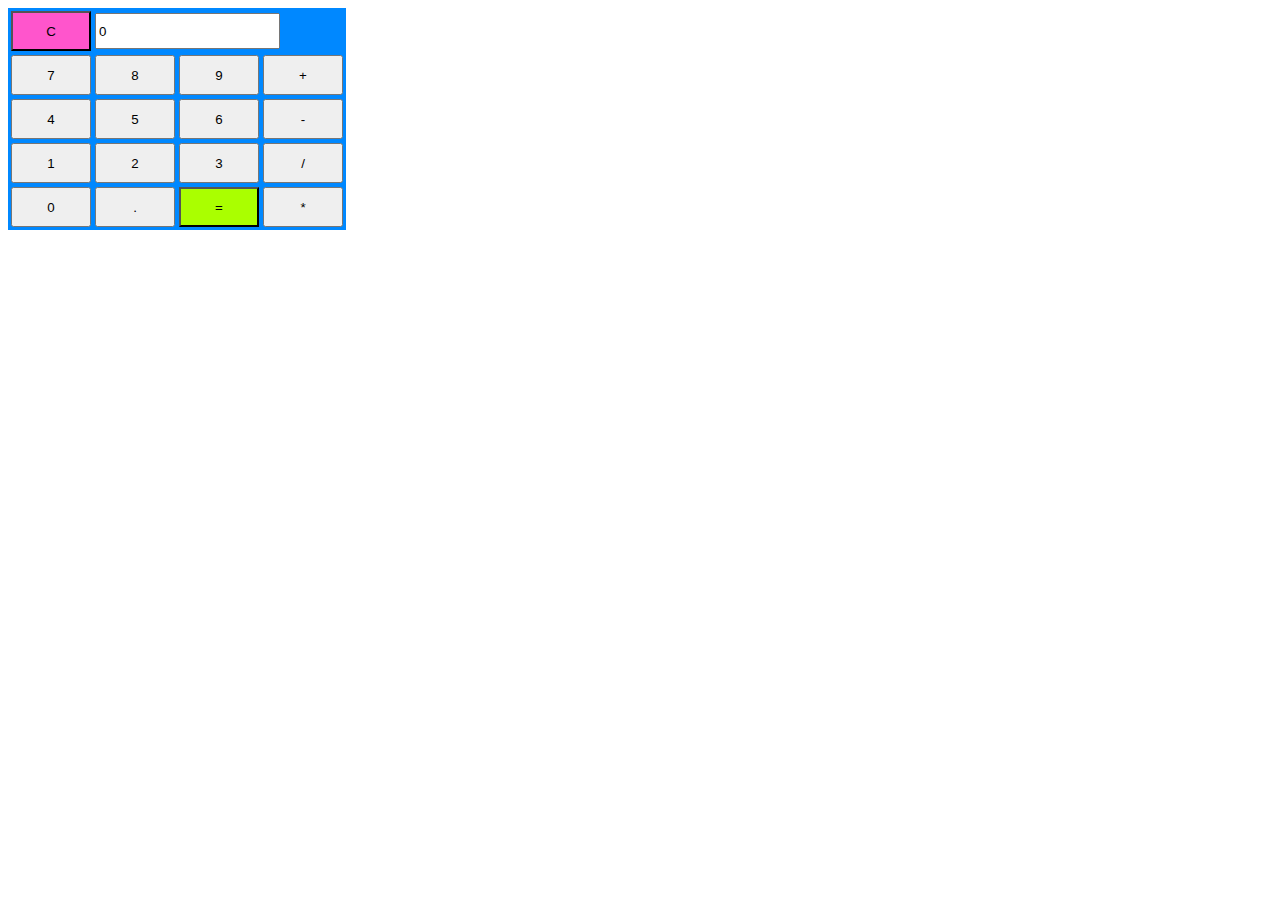
<file: iss/Calculator/html/index.html>
<!DOCTYPE html>
<html>
<head>
	<link rel="stylesheet" type="text/css" href="../css/style.css">
	<script src="../js/jquery.js" type="text/javascript"></script>
	<title>Calculator</title>
</head>
<body>
	<table id="table">
		<tr>
			<td><button id="top" class="button">C</button></td>
			<td colspan="3"><form>
				<input id="text" type="text" name="text">
			</form></td>
		</tr>
		<tr>
			<td><button id="_7" class="button">7</button></td>
			<td><button id="_8" class="button">8</button></td>
			<td><button id="_9" class="button">9</button></td>
			<td><button id="plu" class="button">+</button></td>
		</tr>
		<tr>
			<td><button id="_4" class="button">4</button></td>
			<td><button id="_5" class="button">5</button></td>
			<td><button id="_6" class="button">6</button></td>
			<td><button id="min" class="button">-</button></td>
		</tr>
		<tr>
			<td><button id="_1" class="button">1</button></td>
			<td><button id="_2" class="button">2</button></td>
			<td><button id="_3" class="button">3</button></td>
			<td><button id="div" class="button">/</button></td>
		</tr>
		<tr>
			<td><button id="_0" class="button">0</button></td>
			<td><button id="dot" class="button">.</button></td>
			<td><button id="eq" class="button">=</button></td>
			<td><button id="mul" class="button">*</button></td>
		</tr>
	</table>
	<script src="../js/script.js" type="text/javascript"></script>
</body>
</html>
</file>
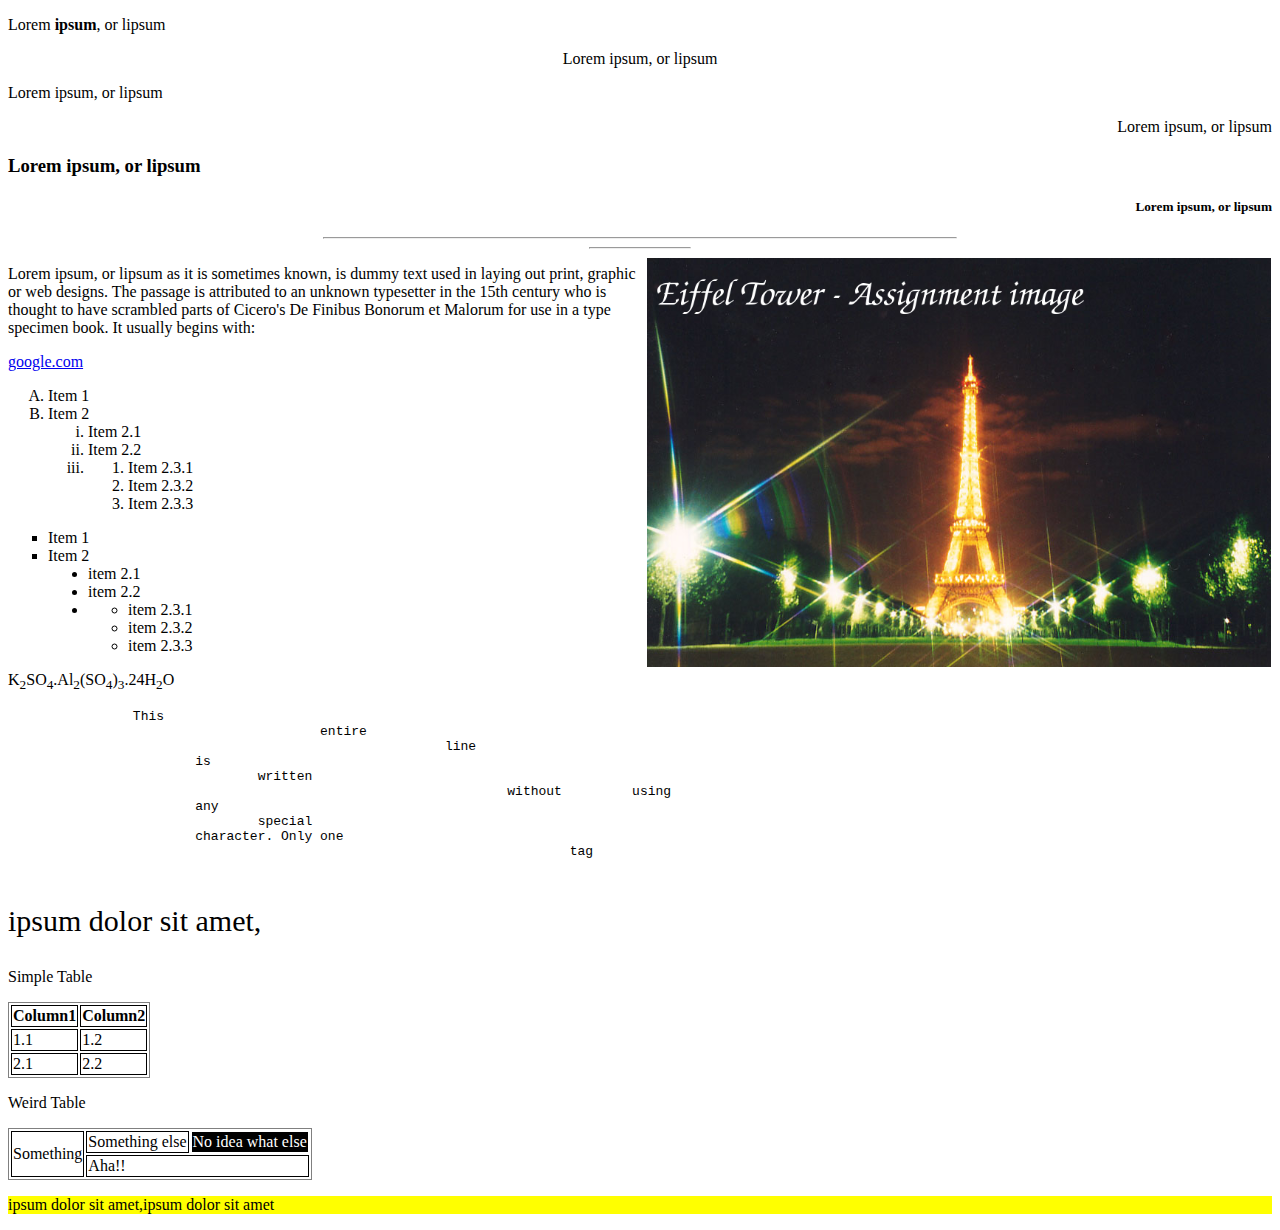
<file: iss/Labs/Lab4/index.html>
<!DOCTYPE html>
<html>
<head>
	<title>Lab Task</title>
	<style type="text/css">
		#_4{
			width:100%;
			text-align: center;
		}
		#_6{
			width: 100%;
			text-align: right;
		}
		#_17{
			font-size: 30px;
		}
		.table1{
			border-width: 1px;
			border-style: double;
		}
		.td{
			background-color: black;
			color:white;
		}
		#p{
			background-color: yellow;
		}
	</style>
</head>
<body>
	<p>Lorem <strong>ipsum</strong>, or lipsum</p>
	<p id="_4">Lorem ipsum, or lipsum</p>
	<p>Lorem ipsum, or lipsum</p>
	<p id="_6">Lorem ipsum, or lipsum</p>
	<h3>Lorem ipsum, or lipsum</h3>
	<h5 id="_6">Lorem ipsum, or lipsum</h5>
	<hr  width="50%" align="center" />
	<hr  width="100px" align="center" />
	<img src="EifelTower.png" align="right">
	<p>Lorem ipsum, or lipsum as it is sometimes known, is dummy text used in laying out print, graphic or web designs. The passage is attributed to an unknown typesetter in the 15th century who is thought to have scrambled parts of Cicero's De Finibus Bonorum et Malorum for use in a type specimen book. It usually begins with: </p>
	<a href="http://www.google.co.in">google.com</a>
	<ol type="A">
		<li>Item 1</li>
		<li>
			Item 2
			<ol type="i">
				<li>Item 2.1</li>
				<li>Item 2.2</li>
				<li>
					<ol type="1">
						<li>Item 2.3.1</li>
						<li>Item 2.3.2</li>
						<li>Item 2.3.3</li>
					</ol>
				</li>
			</ol>
		</li>
	</ol>
	<ul type="square">
		<li>Item 1</li>
		<li>
			Item 2
			<ul type="disc">
				<li>item 2.1</li>
				<li>item 2.2</li>
				<li>
					<ul type="circle">
						<li>item 2.3.1</li>
						<li>item 2.3.2</li>
						<li>item 2.3.3</li>
					</ul>
				</li>
			</ul>
		</li>
	</ul>
	<p>K<sub>2</sub>SO<sub>4</sub>.Al<sub>2</sub>(SO<sub>4</sub>)<sub>3</sub>.24H<sub>2</sub>O</p>
	<pre font-family="times">
		This 
					entire 
		        				line
		        is
		        	written
		        					without 	using
		        any
		        	special
		        character. Only one
		        						tag
	</pre>
	<p id="_17">ipsum dolor sit amet,</p>
	<p>Simple Table</p>
	<table class="table1">
		<tr>
			<th class="table1">Column1</th>
			<th class="table1">Column2</th>
		</tr>
		<tr>
			<td class="table1">1.1</td>
			<td class="table1">1.2</td>
		</tr>
		<tr>
			<td class="table1">2.1</td>
			<td class="table1">2.2</td>
		</tr>
	</table>
	<p>Weird Table</p>
	<table class="table1">
		<tr>
			<td rowspan="2"class="table1">Something</td>
			<td class="table1">Something else</td>
			<td class="table1 td">No idea what else</td>
		</tr>
		<tr>
			<td colspan="2" class="table1">Aha!!</td>
		</tr>
	</table>
	<p id="p">ipsum dolor sit amet,ipsum dolor sit amet</p>
</body>
</html>
</file>
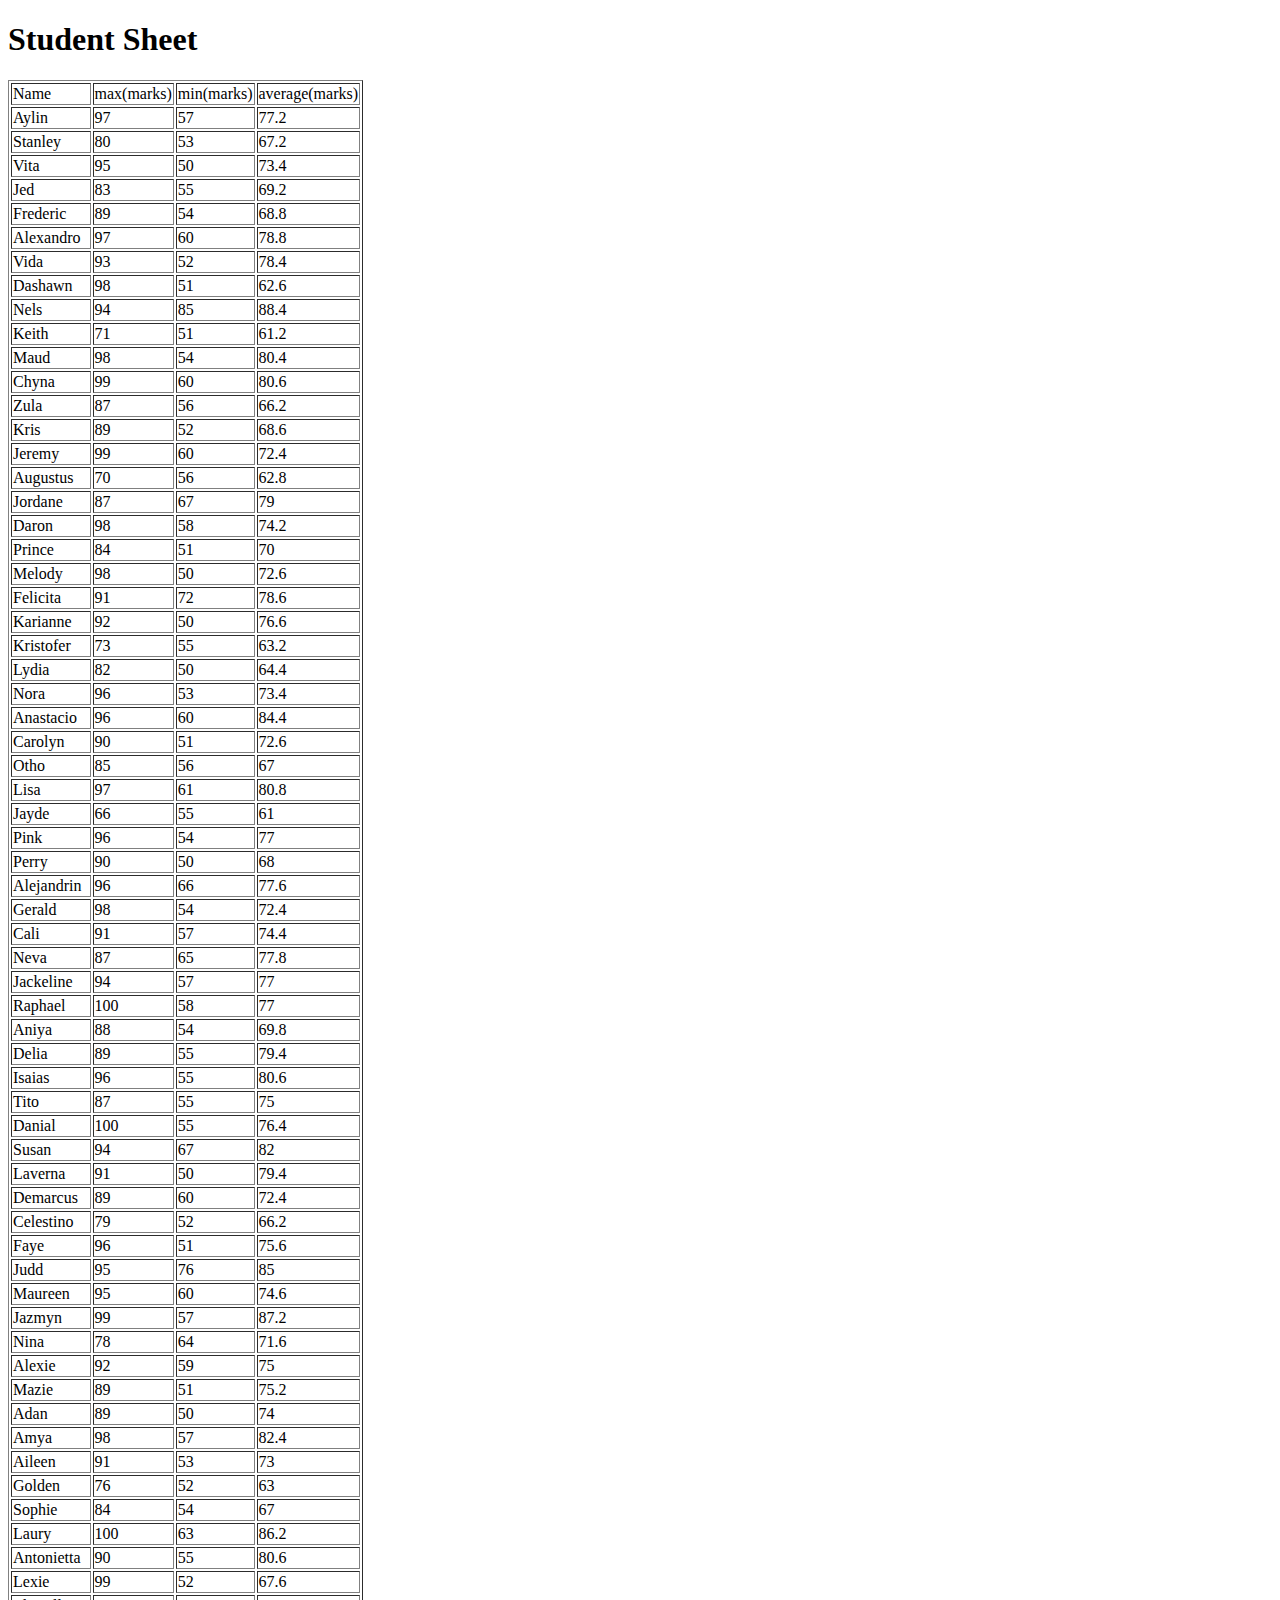
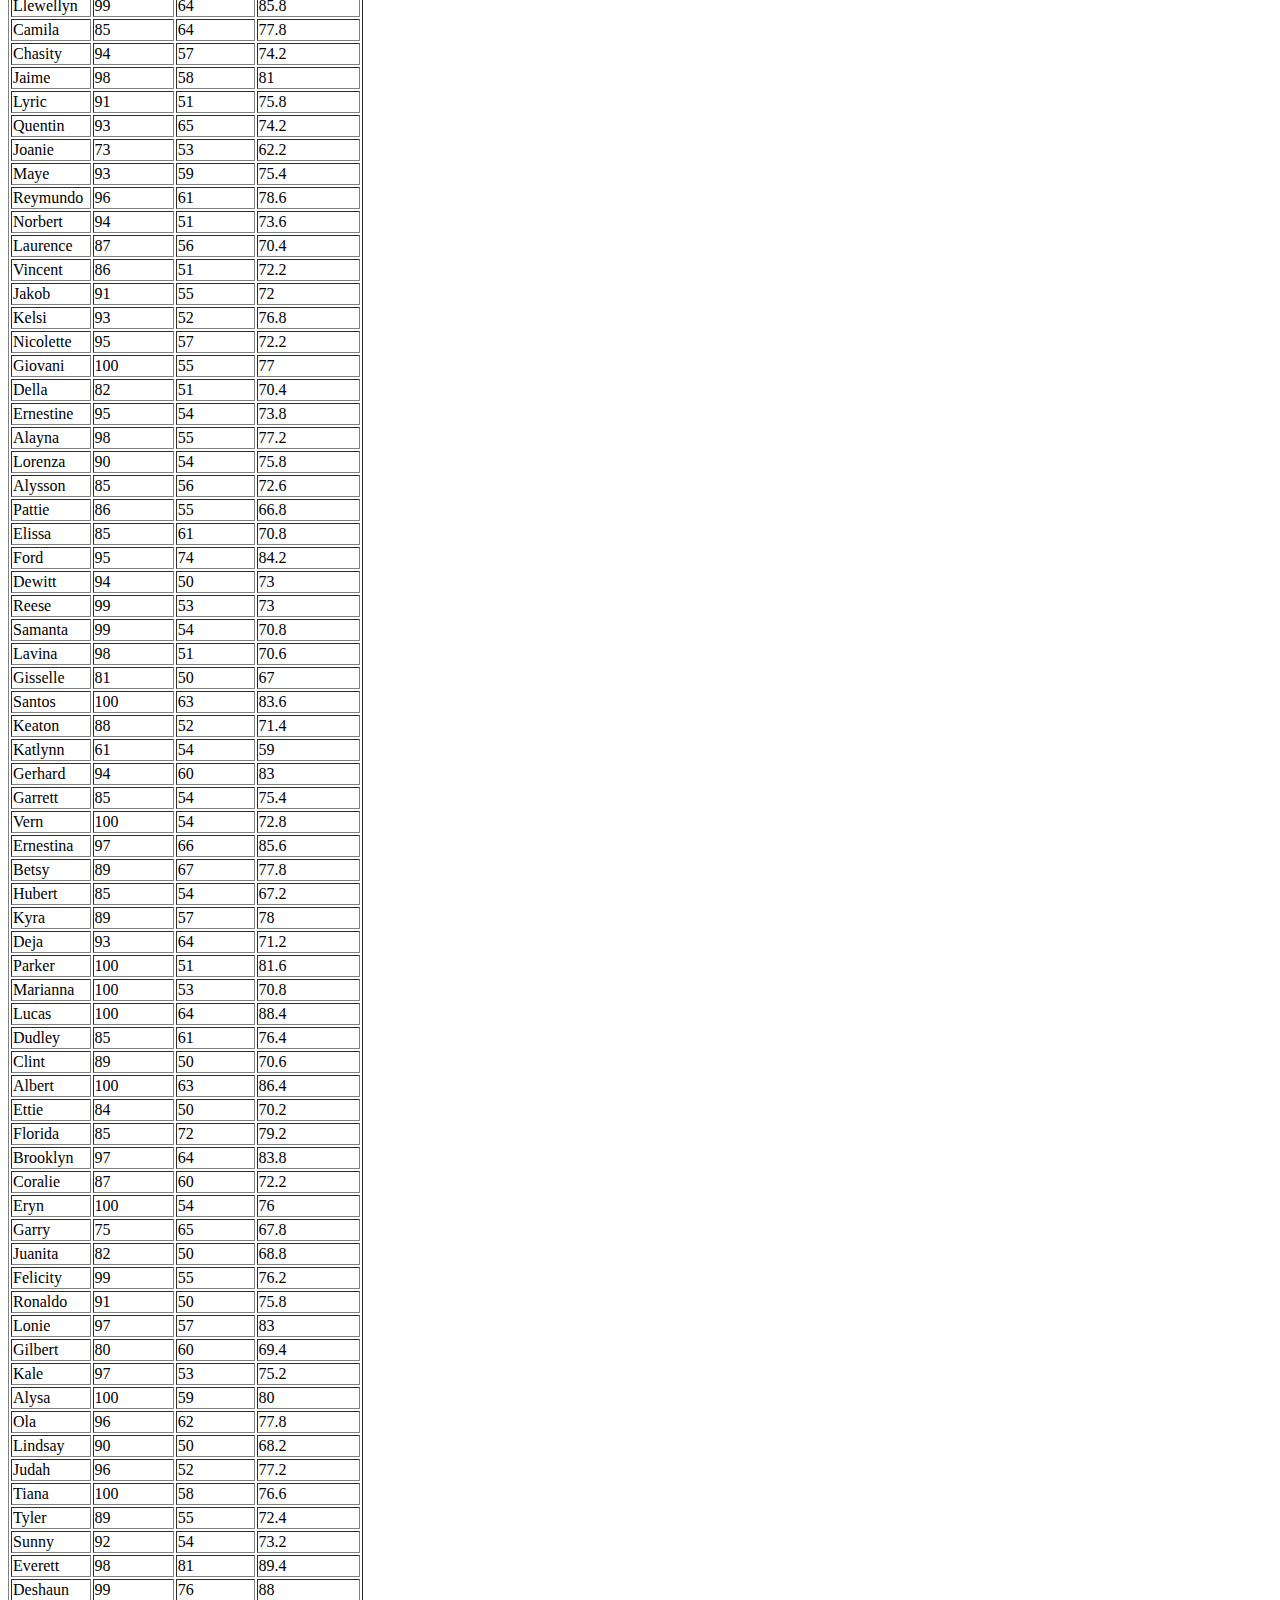
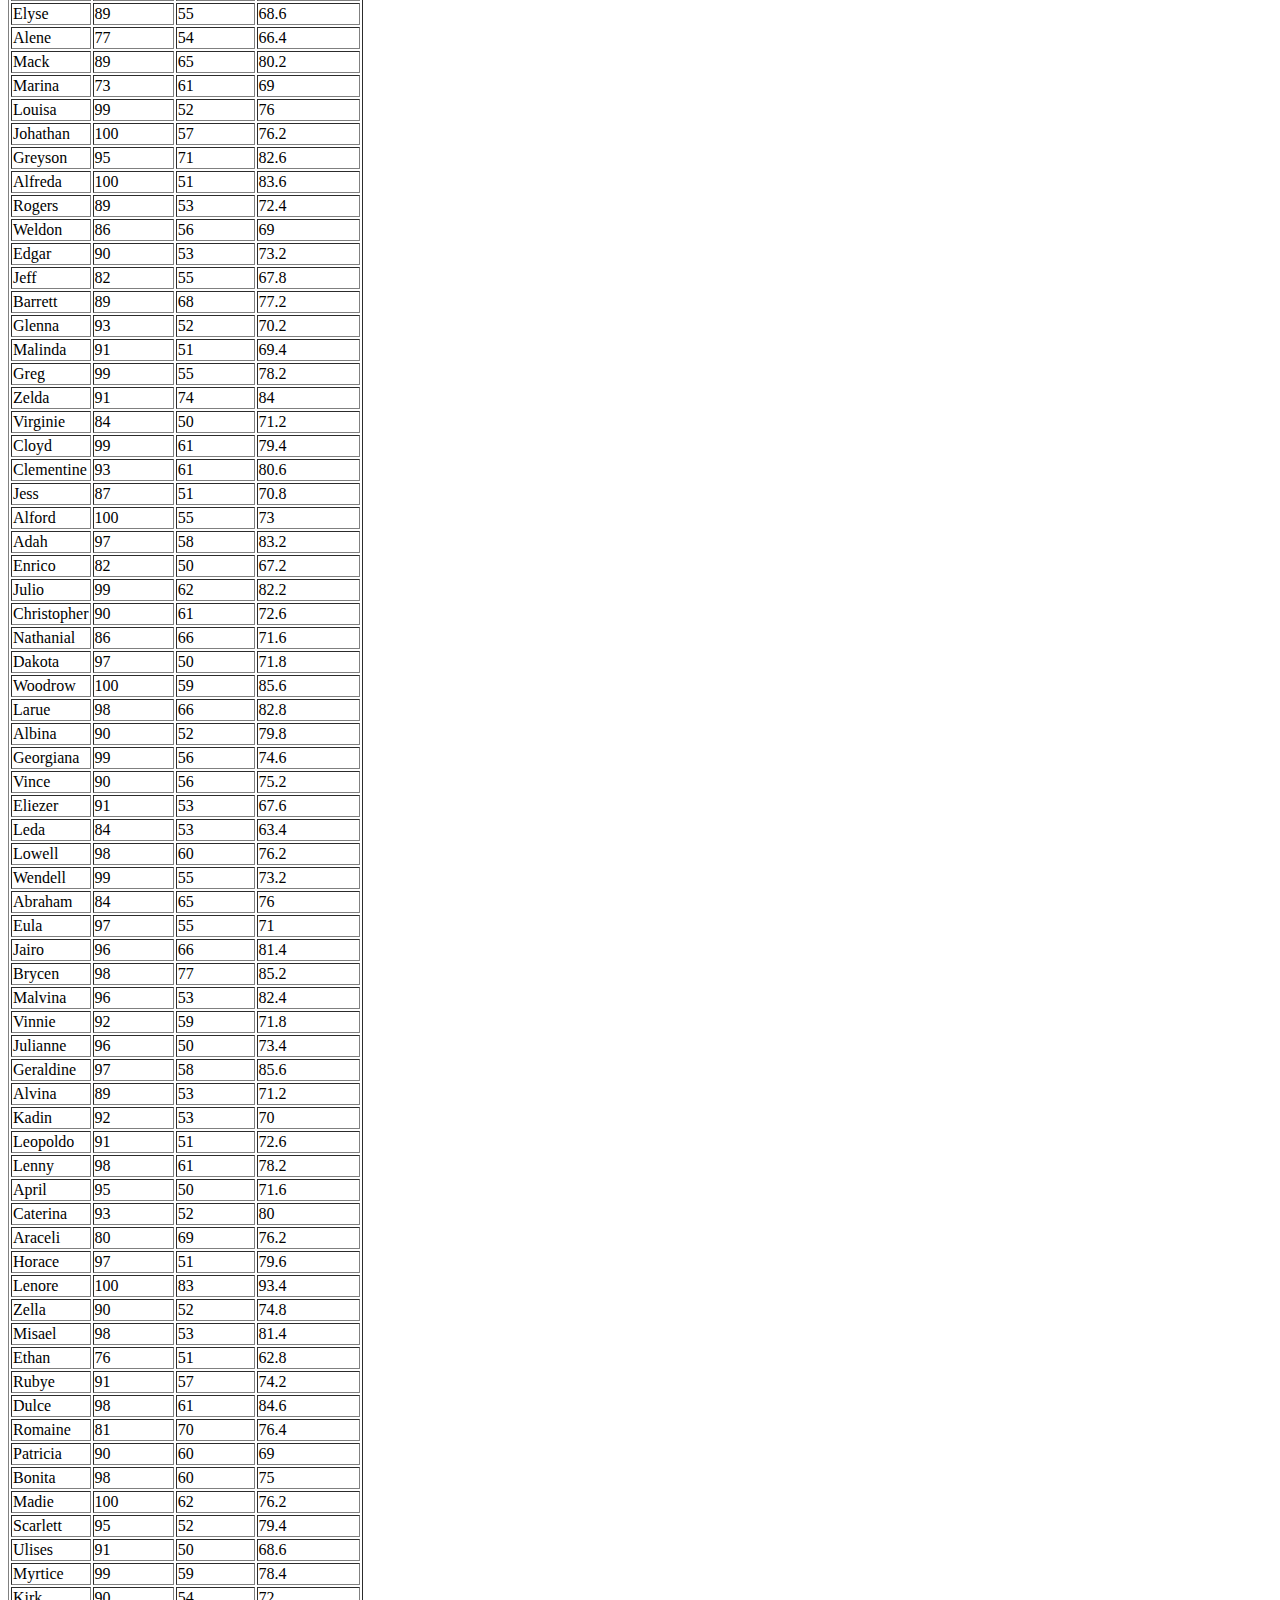
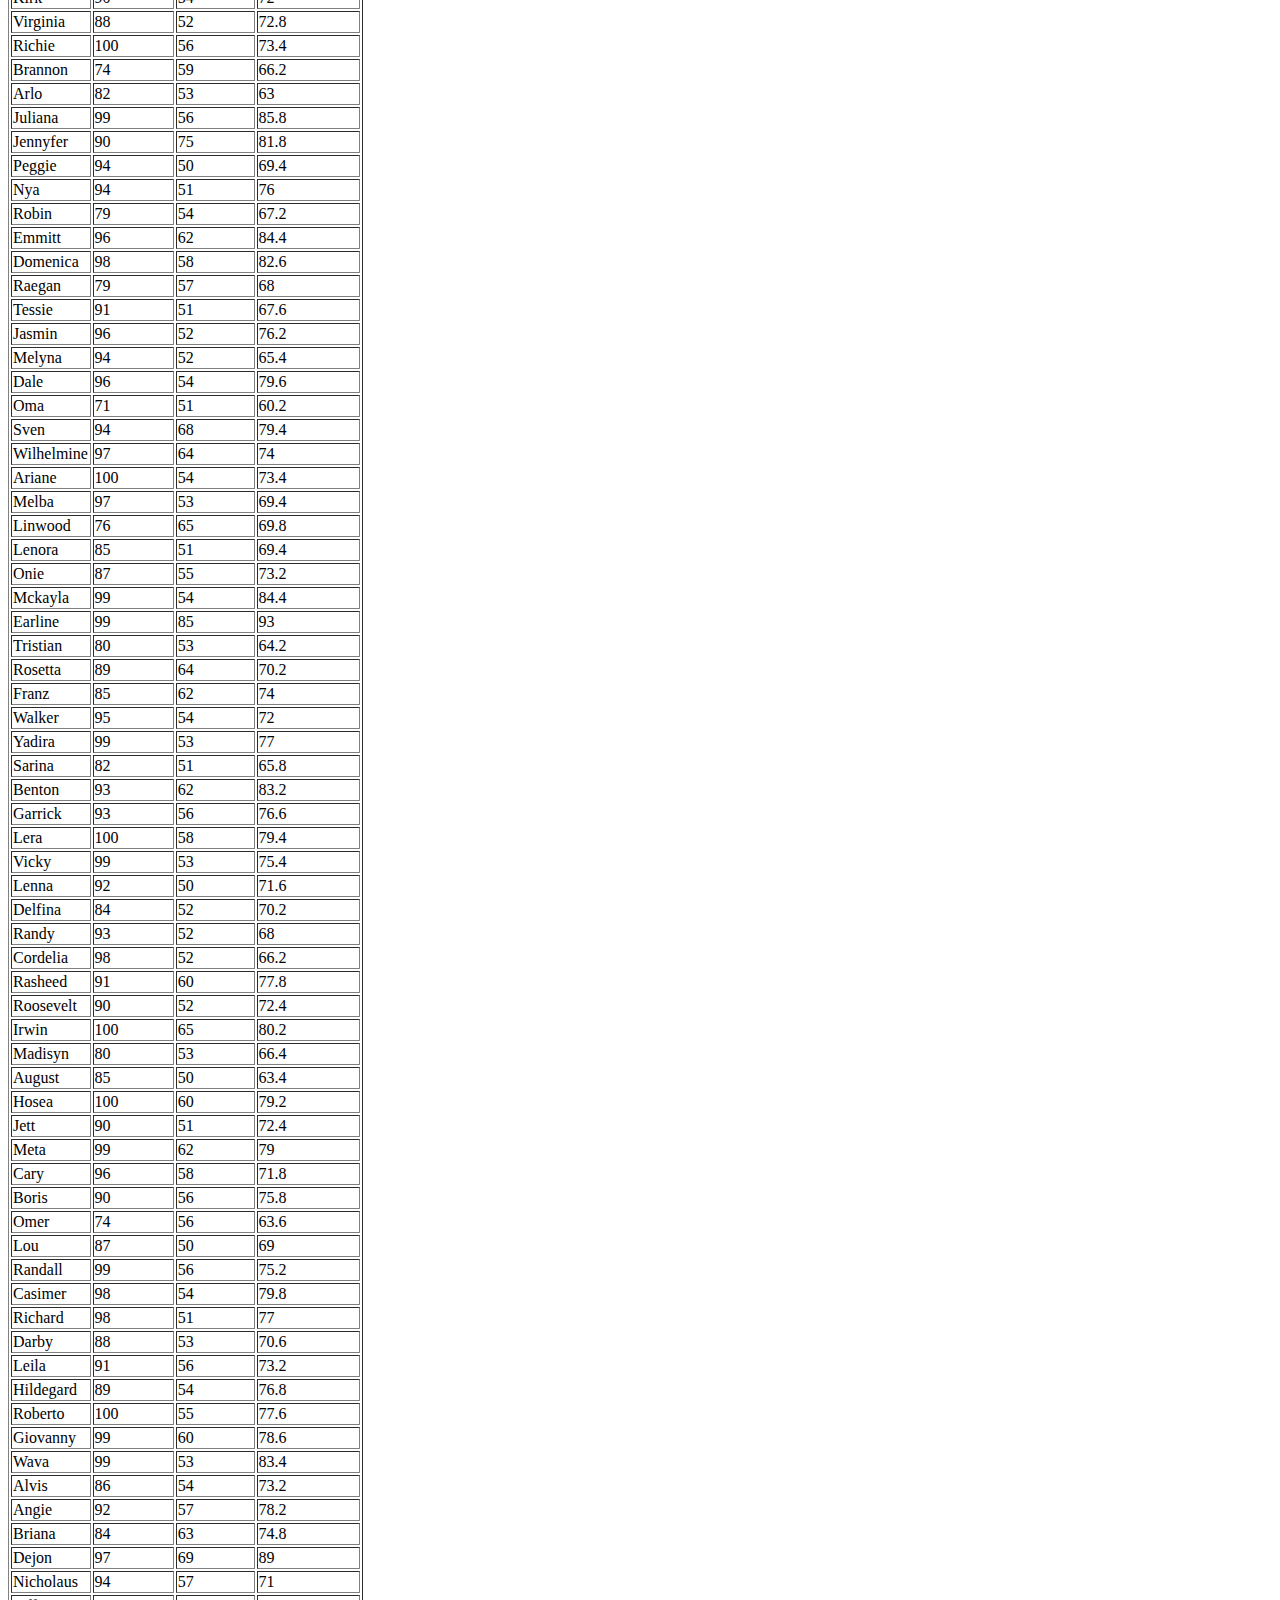
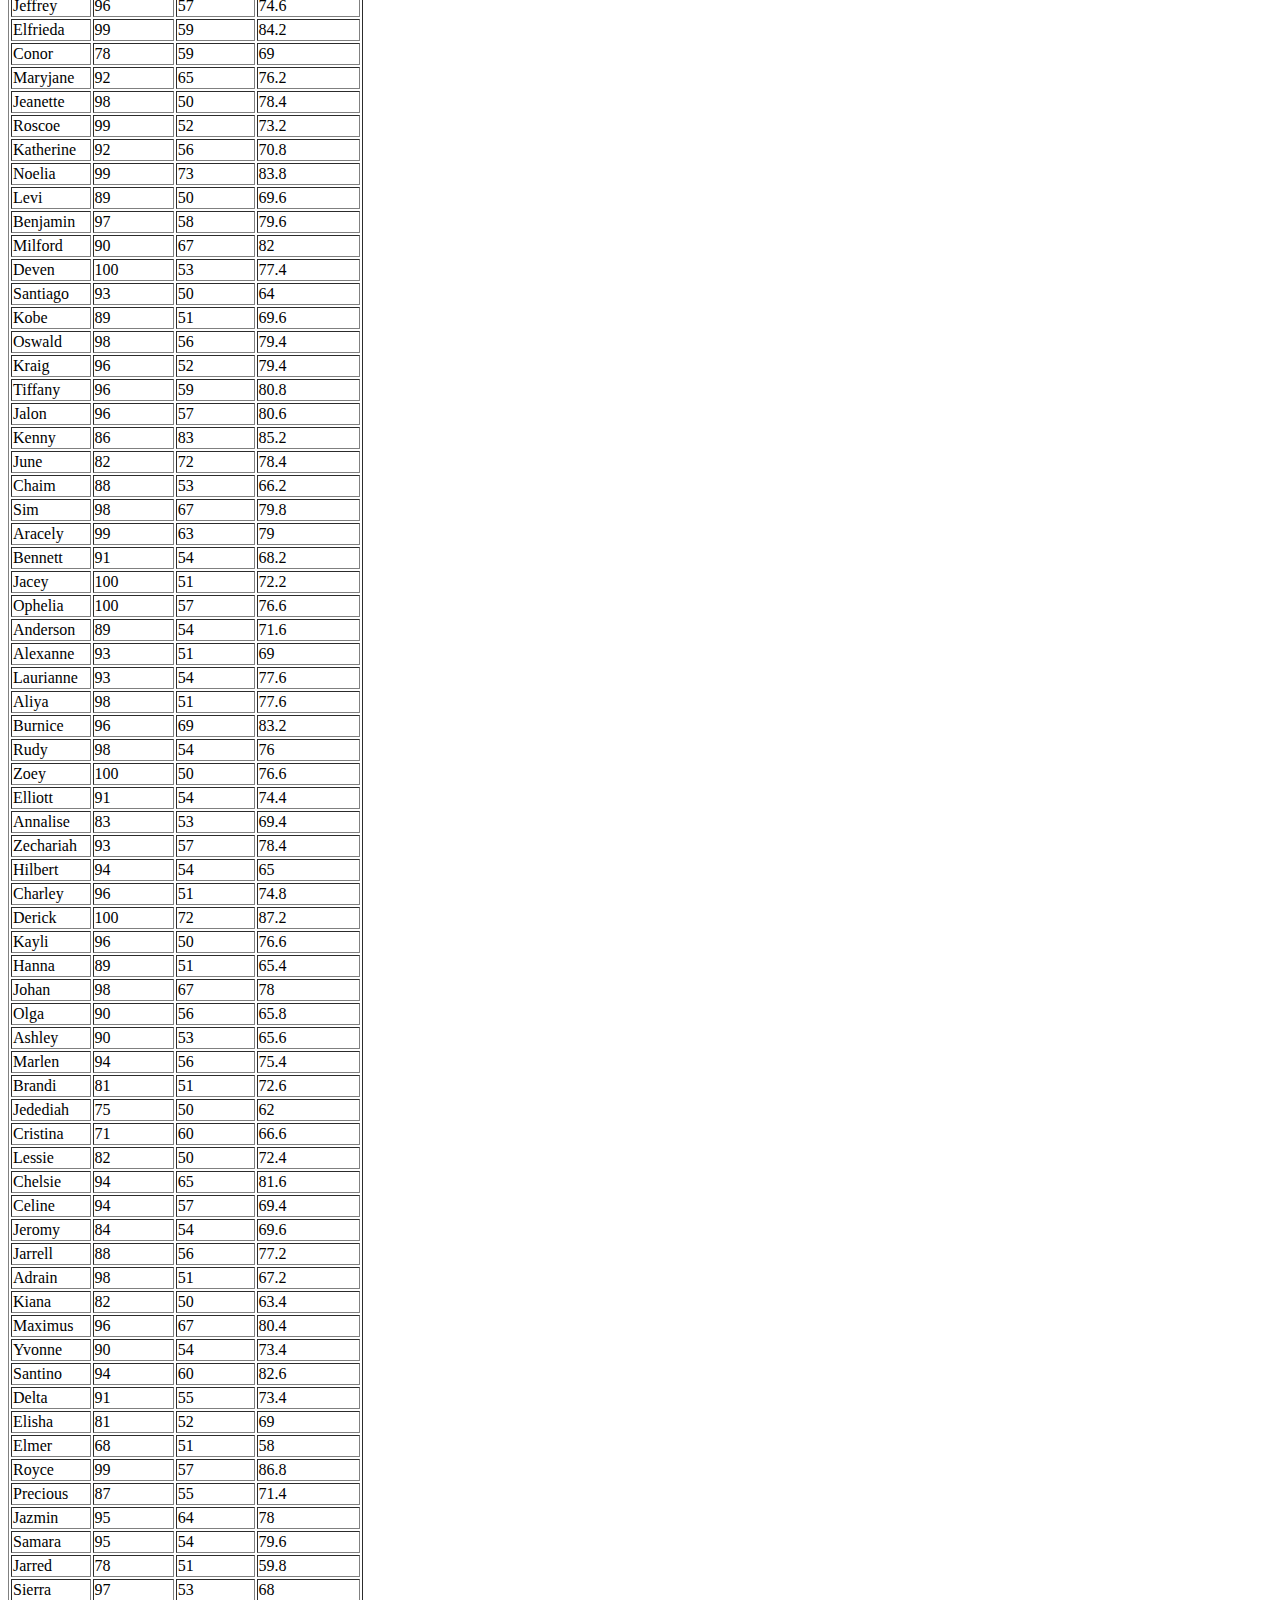
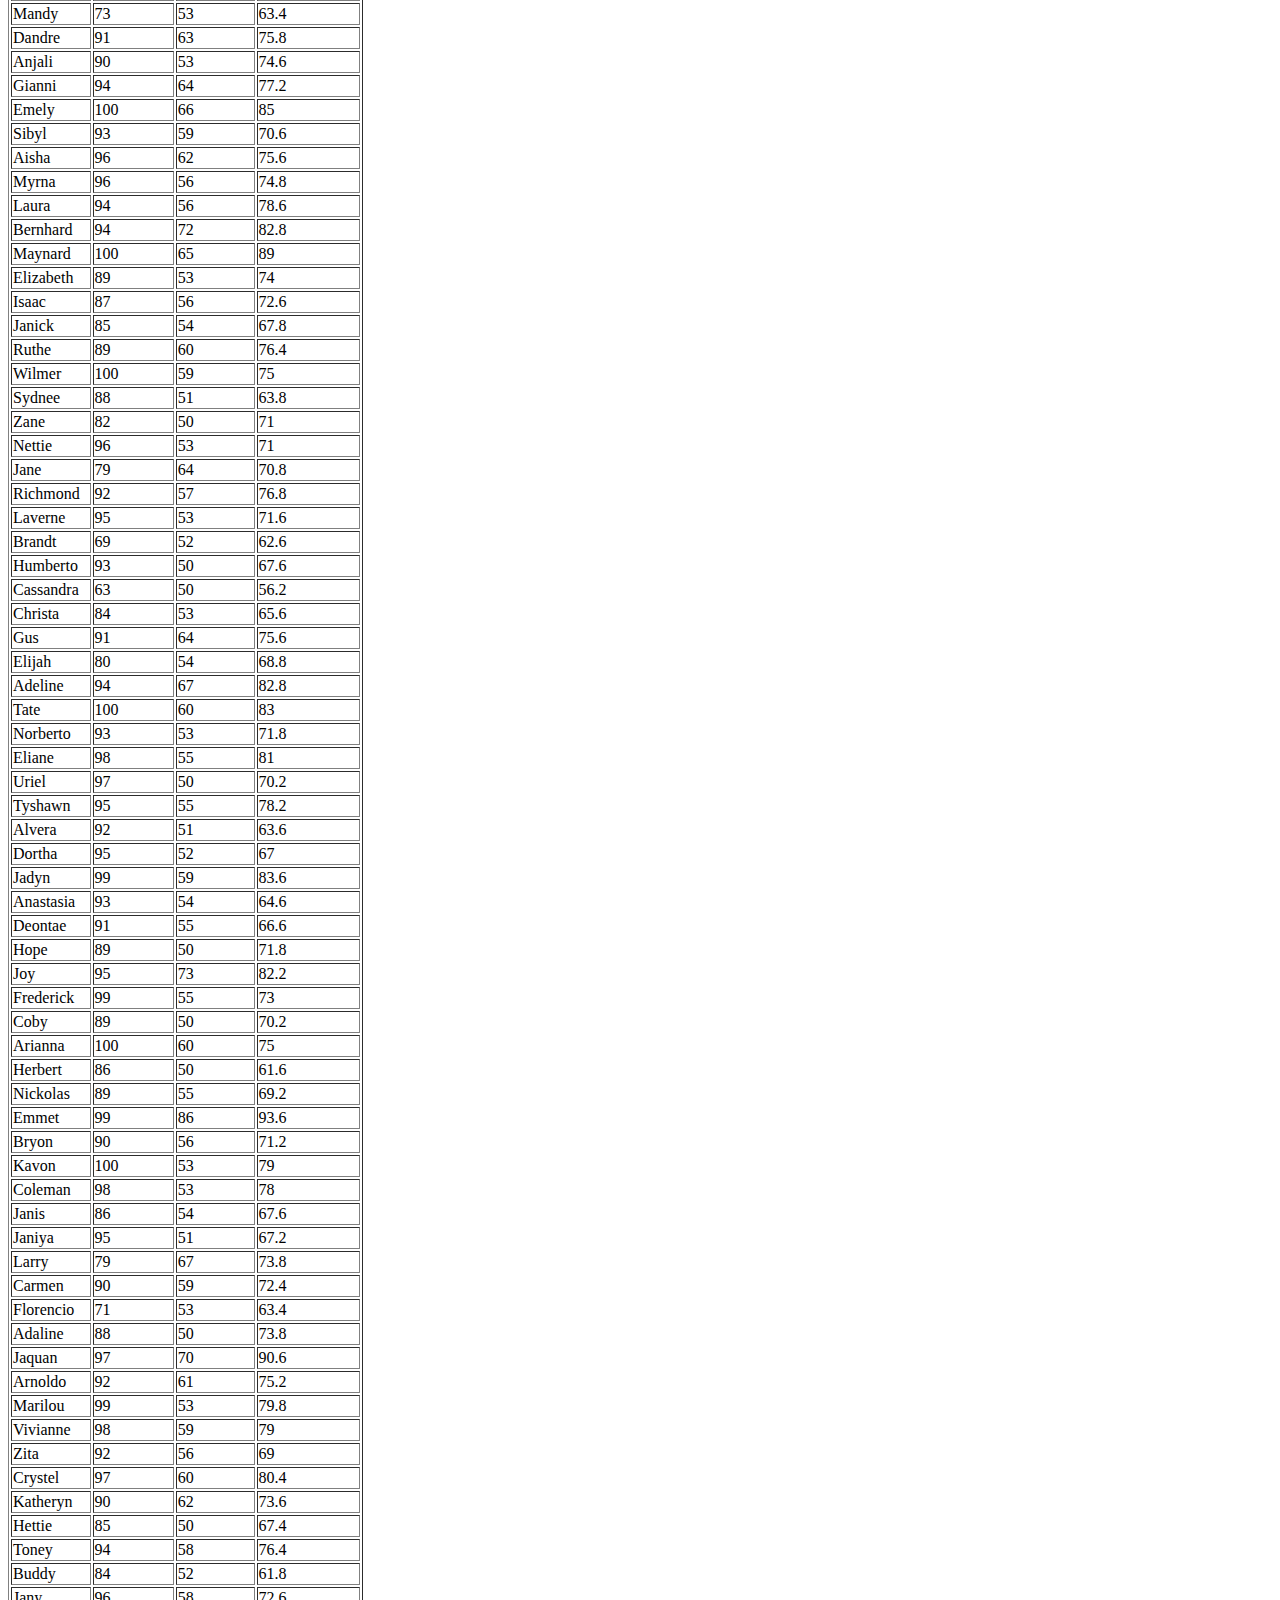
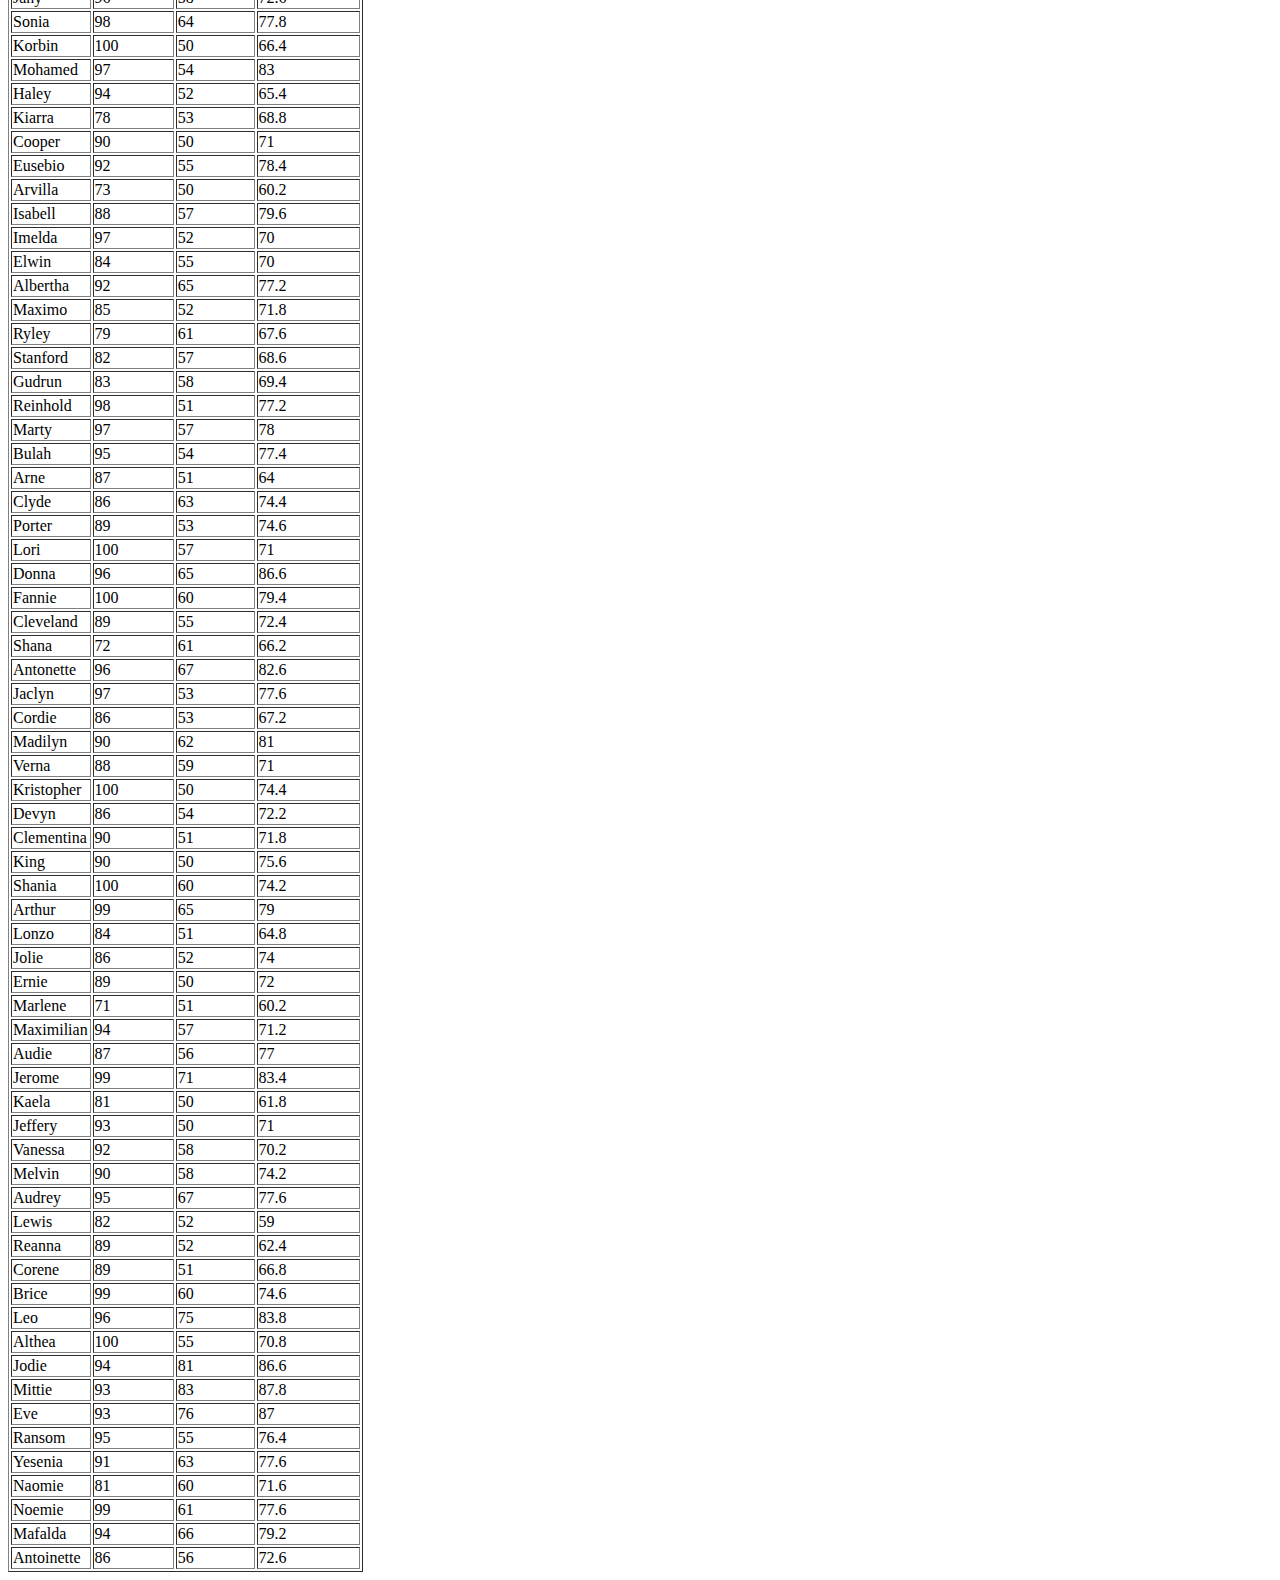
<file: iss/Labs/Lab5/test_details.html>
<!DOCTYPE html>
<html>
<head>
	<title></title>
	
</head>
<body>
	<h1>Student Sheet</h1>
	<table border="1">
		<thead>
			<tr id="heading">
				<td>Name</td>
				<td>max(marks)</td>
				<td>min(marks)</td>
				<td>average(marks)</td>
			</tr>
		</thead>
		<tbody id="body">
			
		</tbody>
	</table>
	<script type="text/javascript" src="marks.js"></script>
	<script type="text/javascript">
		document.getElementById("heading").onmouseover=function(){
				this.style.backgroundColor="green";
			}
		document.getElementById("heading").onmouseout=function(){
				this.style.backgroundColor="white"
			}

		var table=document.getElementById("body");
	
		for(var i in ar){
			var row=table.insertRow(-1);
			row.onmouseover=function(){
				this.style.backgroundColor="green";
			}
			row.onmouseout=function(){
				this.style.backgroundColor="white"
			}
			var cell=row.insertCell(0);
			cell.innerHTML=i;
			
			var max=0,min=1000,avg=0;
			for(var j=0;j<5;j++){
				if(max<ar[i][j])
					max=ar[i][j];
				if(min>ar[i][j])
					min=ar[i][j];
				avg+=ar[i][j];
			}

			cell=row.insertCell(1);
			cell.innerHTML=max;
			cell=row.insertCell(2);
			cell.innerHTML=min;
			cell=row.insertCell(3);
			cell.innerHTML=avg/5;
		}
	</script>
</body>
</html>
</file>
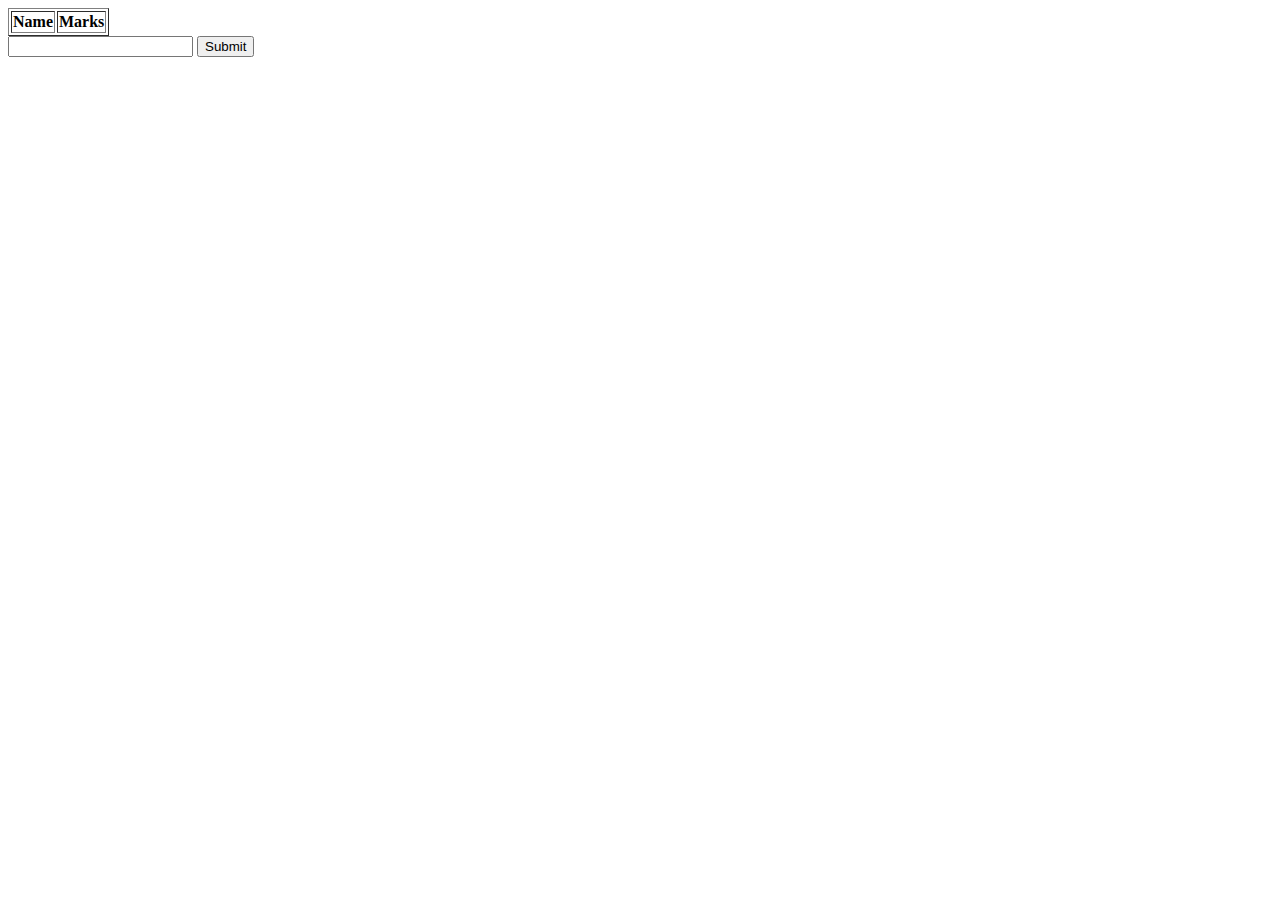
<file: iss/Labs/Lab6/q4.html>
<!DOCTYPE html>
<html>
<head>
	<meta charset="utf-8">
	<script src="https://ajax.googleapis.com/ajax/libs/jquery/3.3.1/jquery.min.js"></script>
	<title>q4</title>
</head>
<body>
	<table border="1">
		<thead>
			<tr>
				<th>Name</th>
				<th>Marks</th>
			</tr>
		</thead>
		<tbody id="tbody">
			
		</tbody>
	</table>
	<form>
		<input id="text" type="text" name="letter">
		<input id="submit" type="submit" name="submit">
	</form>
	<script type="text/javascript">
		$("#submit").click(function(){
			getData($("#text").val());
			return false;
		});

		var arr=new Array();

		function getData(letter){
			$.ajax({
				url:'http://localhost:8000/getmarks',
				method:'POST',
				data:{
					'letter':letter,
				},

				success: function(response){
					arr=response;
					console.log(arr);
				},
				error: function(response){
					console.log(response.statusText);
				},
			});

			$("#tbody tr").remove();

			for(var i in arr){
				$("#tbody").append("<tr>"+"<td>"+i+"</td>"+"<td>"+arr[i]+"</td>"+"</tr>");
			}
		}

	</script>
</body>
</html>
</file>
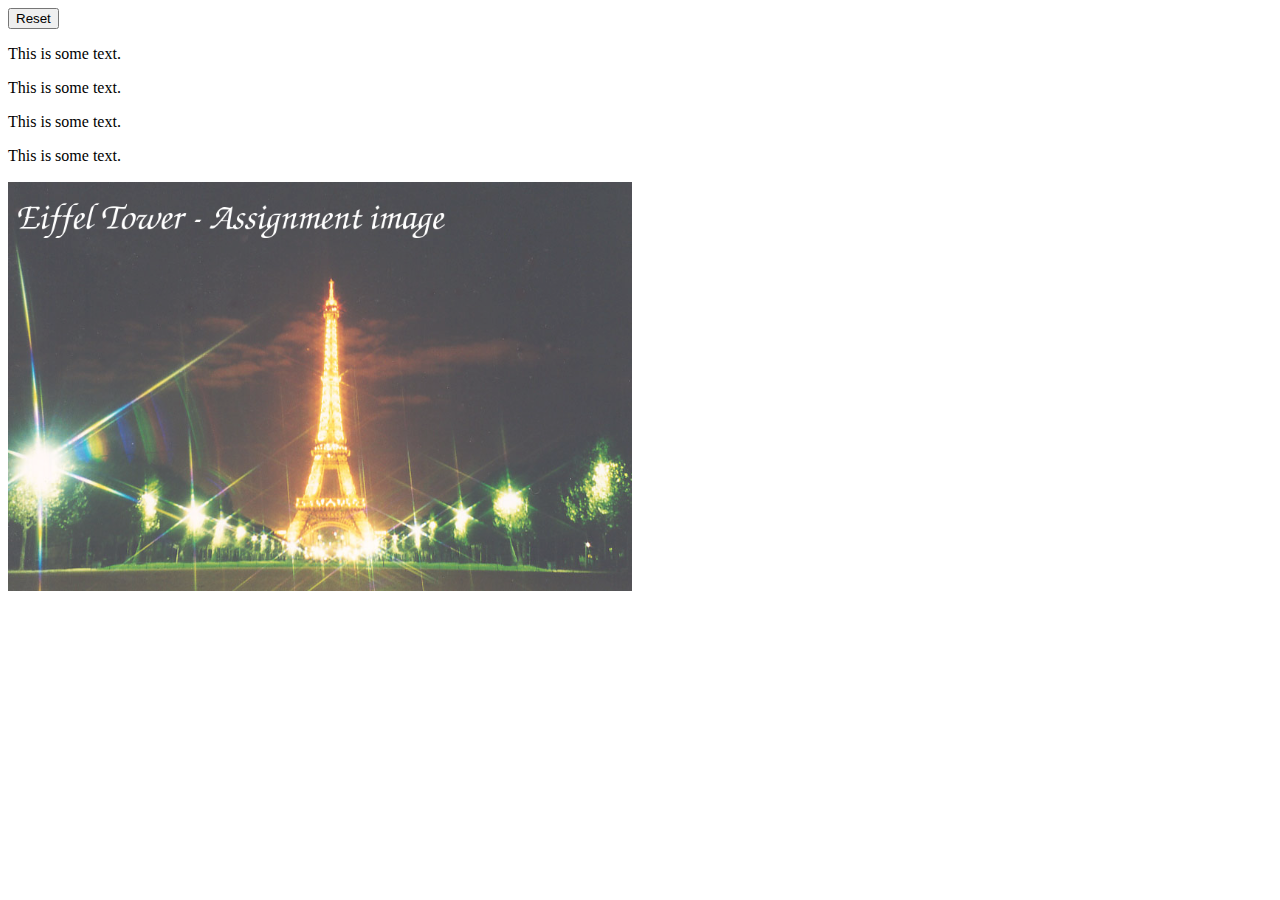
<file: iss/Labs/Lab6/randomizer.html>
<!DOCTYPE html>
<html>
<head>
	<script src="https://ajax.googleapis.com/ajax/libs/jquery/3.3.1/jquery.min.js"></script>
	<style type="text/css">
		img{
			display: none;
		}
	</style>
	<title>q1</title>
</head>
<body>
	<div><button>Reset</button></div>
	<div>
		<p class="para">This is some text.</p>
		<p class="para">This is some text.</p>
		<p class="para">This is some text.</p>
		<p class="para">This is some text.</p>
	</div>
	<div><img src="EifelTower.png"></div>

	<script type="text/javascript">
		$(document).ready(function(){
			$("img").fadeIn(1000);
			$(".para").contextmenu(function(){
				$(this).css("fontWeight","bold")
			}).click(function(){
				$(this).hide();
			});
		});

		$("button").click(function(){
			$(".para").show().css("fontWeight","");
		});
	</script>
</body>
</html>
</file>
<file: iss/Calculator/css/style.css>
#table{
	background-color: #0088ff;
}
#top{
	background-color: #ff55cc; 
}
#text{
	height: 30px;
}
.button{
	width: 80px;
	height: 40px;
}
#eq{
	background-color: #aaff00;
}
</file>
